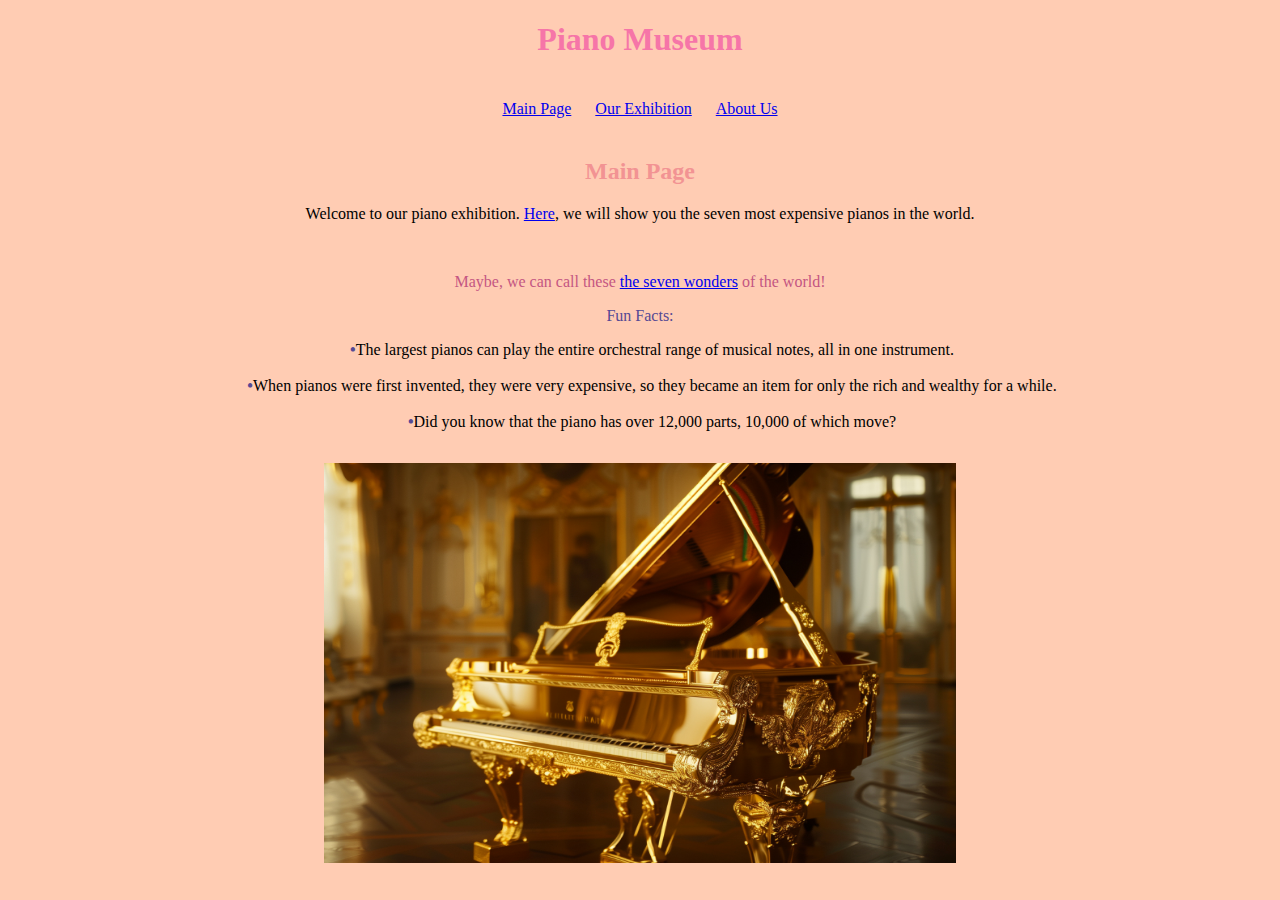
<file: index.html>
<!DOCTYPE html>
<html lang="en">
<head>
    <meta charset="UTF-8">
    <meta http-equiv="X-UA-Compatible" content="IE=edge">
    <meta name="viewport" content="width=device-width, initial-scale=1.0">
    <title>Piano Museum | Main Page</title>
    <link rel="stylesheet" href="CSS/style.css">
</head>
<body>
    <h1>Piano Museum</h1>
    <!-- Navbar - Start -->
    <header>
        <nav>
            <div>
                <div id="Nav-A"><a href="index.html">Main Page</a></div>
                <div id="Nav-B"><a href="our-exhibition.html">Our Exhibition</a></div>
                <div id="Nav-C"><a href="about-us.html">About Us</a></div>
            </div>
        </nav>
    </header>
    <!-- Navbar - End -->        

    <!-- Content - Start -->
    <section>
        <!-- Articles - Start -->
        <article>
            <h2>Main Page</h2>
            <p class="text-align-center">Welcome to our piano exhibition. <a href="our-exhibition.html">Here</a>, we will show you the seven most expensive pianos in the world.</p>
            <br><p id="Third-article">Maybe, we can call these <a href="our-exhibition.html">the seven wonders</a> of the world!</p>

            <p class="text-align-center" id="Fun">Fun Facts:</p>
            <ul class="l-center none">
                <li>The largest pianos can play the entire orchestral range of musical notes, all in one instrument.</li>
                <br>
                <li>When pianos were first invented, they were very expensive, so they became an item for only the rich and wealthy for a while.</li>
                <br>
                <li>Did you know that the piano has over 12,000 parts, 10,000 of which move?</li>
            </ul>
        </article>
        <!-- Articles - End -->
        <img id="Main-image" src="assets/most-expensive-pianos.png" alt="Most Expensive Piano Keys Photo">
    </section>
    <!-- Content - End -->
</body>
</html>
</file>
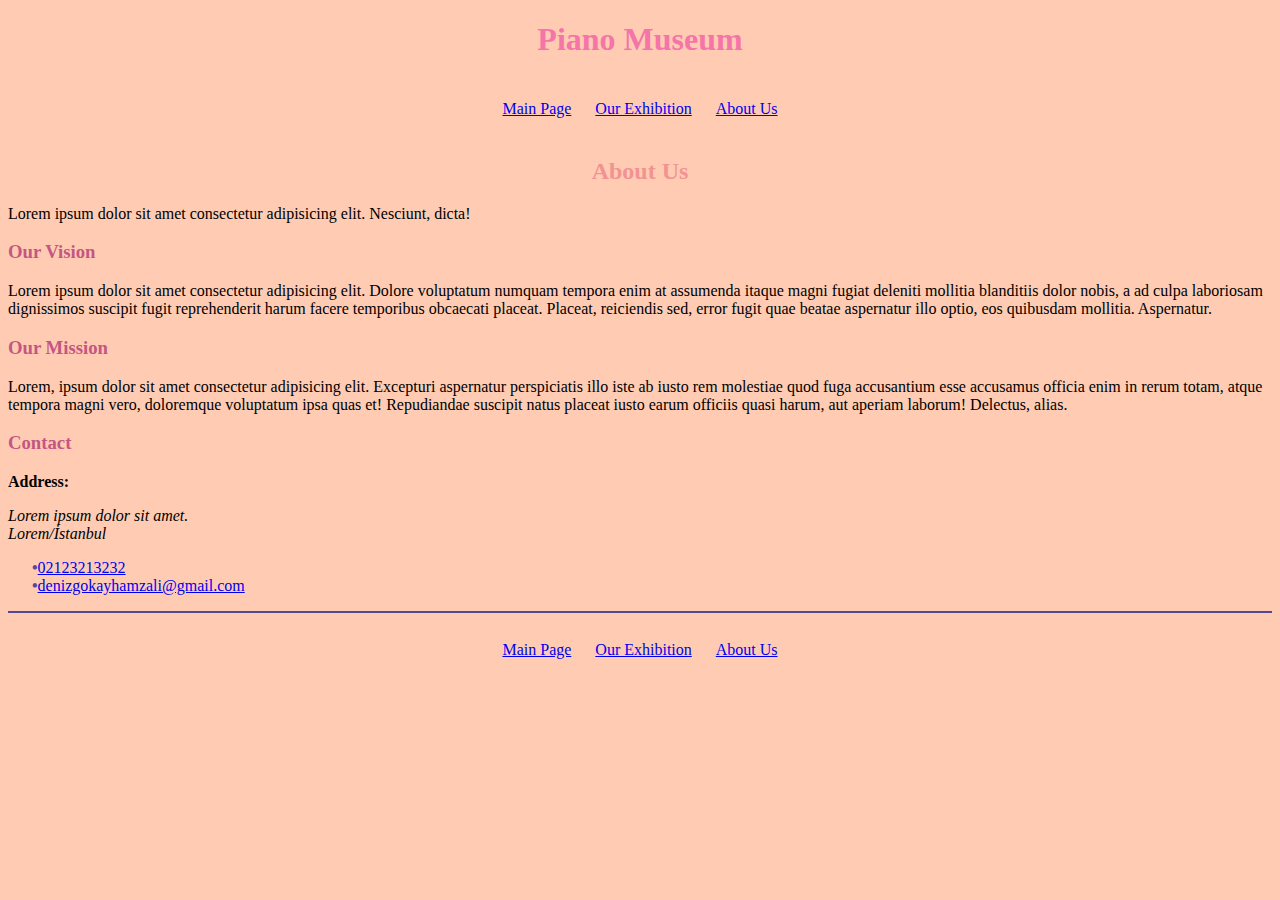
<file: about-us.html>
<!DOCTYPE html>
<html lang="en">
<head>
    <meta charset="UTF-8">
    <meta http-equiv="X-UA-Compatible" content="IE=edge">
    <meta name="viewport" content="width=device-width, initial-scale=1.0">
    <title>Piano Museum | About Us</title>
    <link rel="stylesheet" href="CSS/style.css">
</head>
<body>
    <h1>Piano Museum</h1>
    <!-- Navbar - Start -->
    <header>
        <nav>
            <div>
                <div id="Nav-A"><a href="index.html">Main Page</a></div>
                <div id="Nav-B"><a href="our-exhibition.html">Our Exhibition</a></div>
                <div id="Nav-C"><a href="about-us.html">About Us</a></div>
            </div>
        </nav>
    </header>
    <!-- Navbar - End -->     
    
    <!-- Content - Start -->
    <section>
        <!-- Articles - Start -->
        <article>
            <h2>About Us</h2>
            <p>Lorem ipsum dolor sit amet consectetur adipisicing elit. Nesciunt, dicta!</p>
            <h3>Our Vision</h3>
            <p>Lorem ipsum dolor sit amet consectetur adipisicing elit. Dolore voluptatum numquam tempora enim at assumenda itaque magni fugiat deleniti mollitia blanditiis dolor nobis, a ad culpa laboriosam dignissimos suscipit fugit reprehenderit harum facere temporibus obcaecati placeat. Placeat, reiciendis sed, error fugit quae beatae aspernatur illo optio, eos quibusdam mollitia. Aspernatur.</p>
            <h3>Our Mission</h3>
            <p>Lorem, ipsum dolor sit amet consectetur adipisicing elit. Excepturi aspernatur perspiciatis illo iste ab iusto rem molestiae quod fuga accusantium esse accusamus officia enim in rerum totam, atque tempora magni vero, doloremque voluptatum ipsa quas et! Repudiandae suscipit natus placeat iusto earum officiis quasi harum, aut aperiam laborum! Delectus, alias.</p>
            <h3>Contact</h3>
            <p id="Address">Address:</p>
            <address>
                Lorem ipsum dolor sit amet.
                <br>Lorem/İstanbul
            </address>
            <ul class="none">
                <li><a href="tel:02123213232">02123213232</a></li>
                <li><a href="mailto:denizgokayhamzali@gmail.com">denizgokayhamzali@gmail.com</a></li>
            </ul>
            <hr>
        </article>
    </section>
    <!-- Content - End -->

    <!-- Footer - Start -->
    <footer>
        <nav>
            <div>
                <div id="Nav-A"><a href="index.html">Main Page</a></div>
                <div id="Nav-B"><a href="our-exhibition.html">Our Exhibition</a></div>
                <div id="Nav-C"><a href="about-us.html">About Us</a></div>
            </div>
        </nav>
    </footer>
    <!-- Footer - End -->
</body>
</html>
</file>
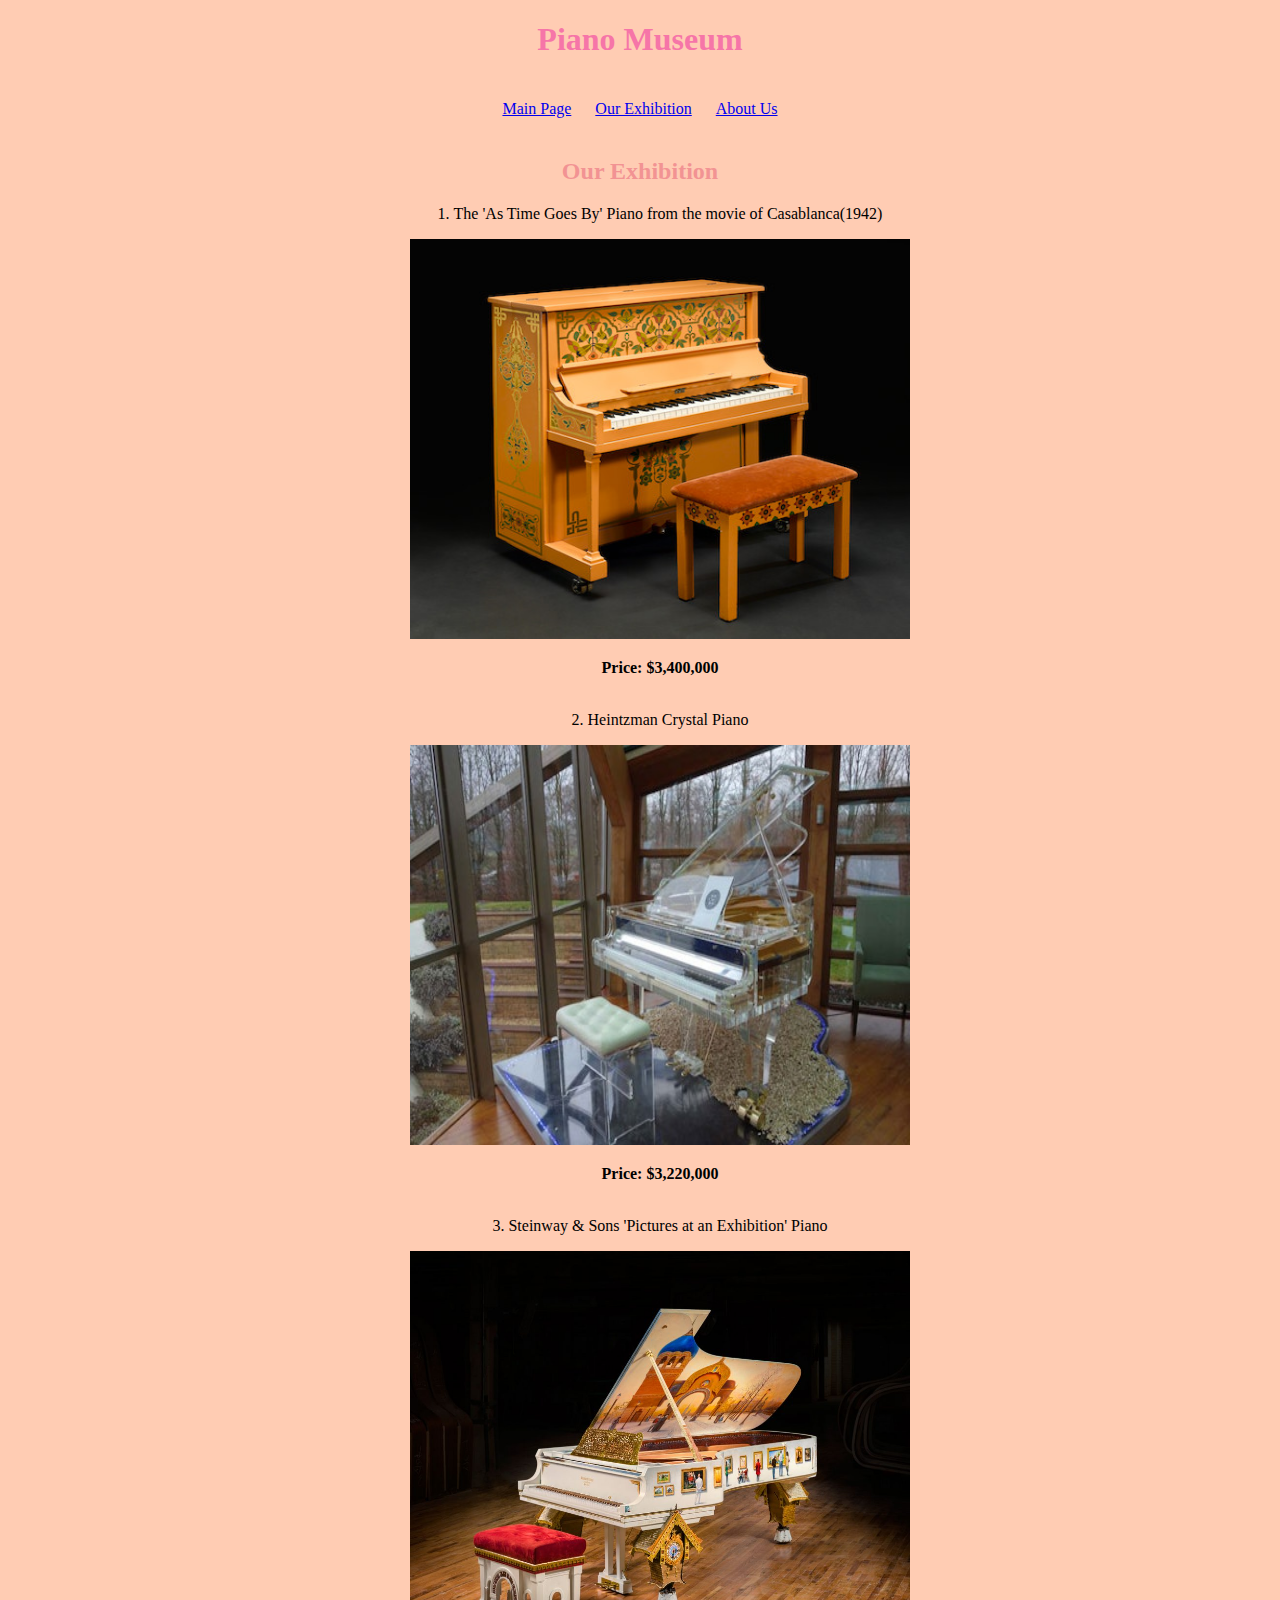
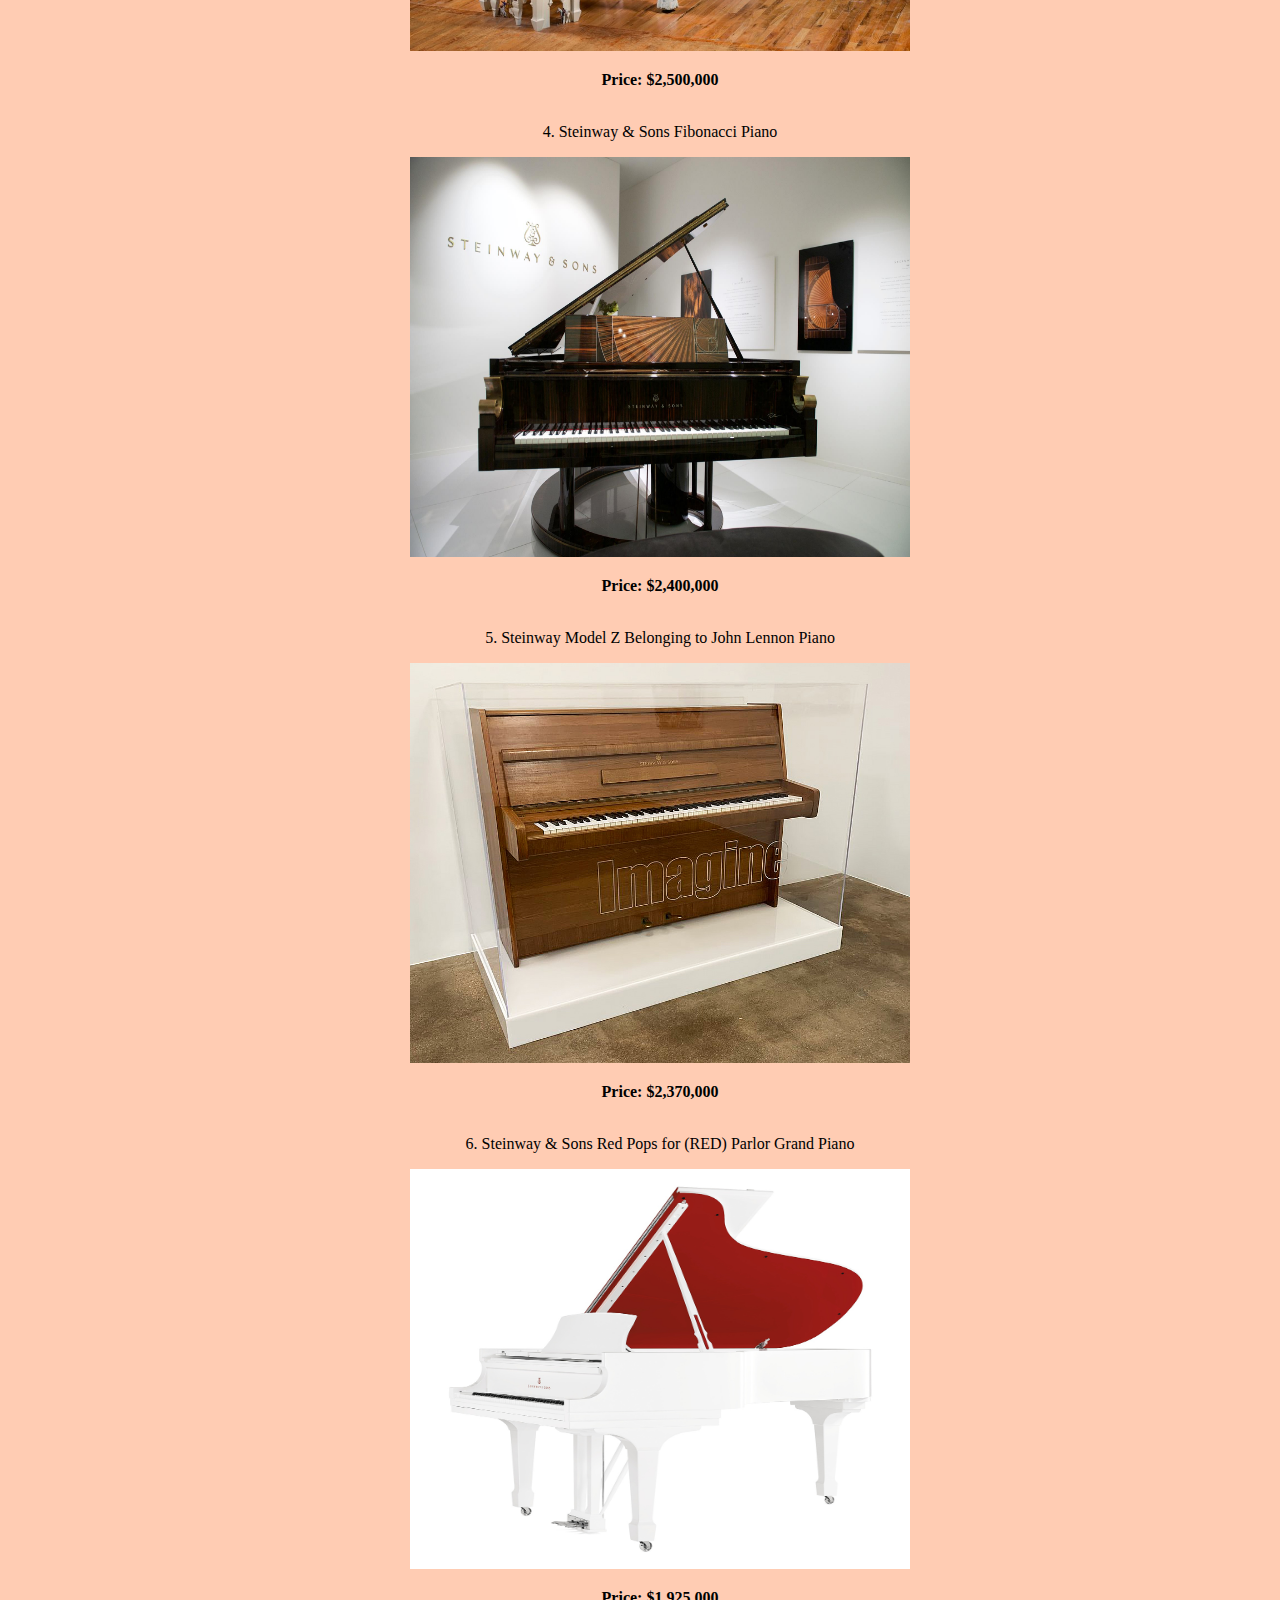
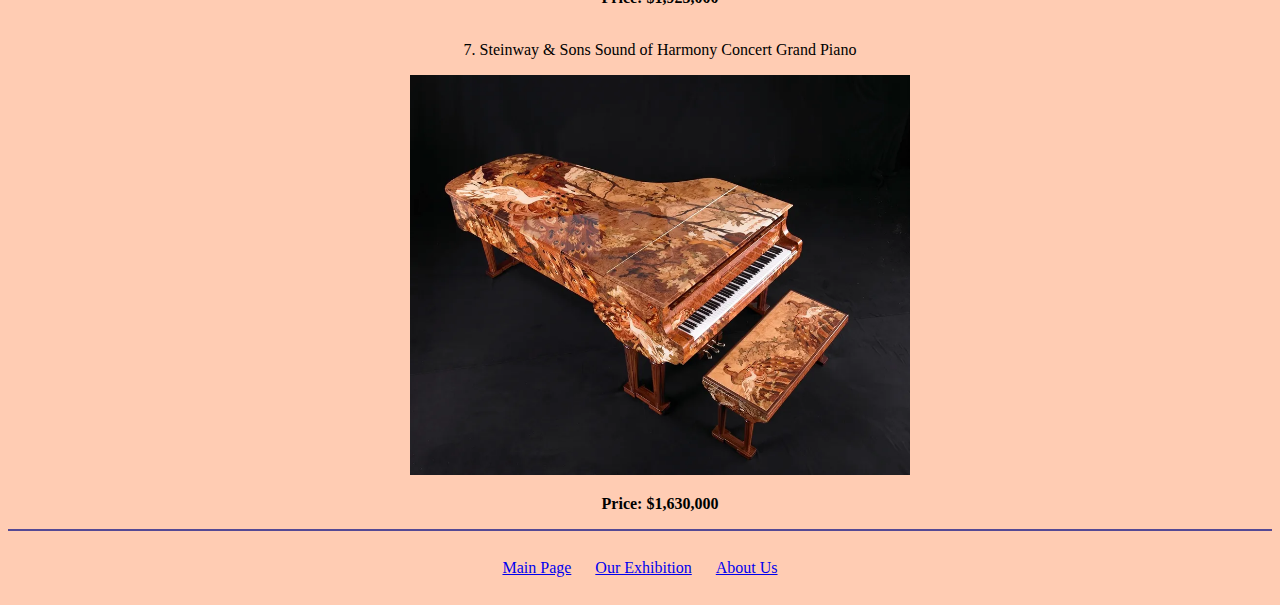
<file: our-exhibition.html>
<!DOCTYPE html>
<html lang="en">
<head>
    <meta charset="UTF-8">
    <meta http-equiv="X-UA-Compatible" content="IE=edge">
    <meta name="viewport" content="width=device-width, initial-scale=1.0">
    <title>Piano Museum | Our Exhibition</title>
    <link rel="stylesheet" href="CSS/style.css">
</head>
<body>
    <h1>Piano Museum</h1>
    <!-- Navbar - Start -->
    <header>
        <nav>
            <div>
                <div id="Nav-A"><a href="index.html">Main Page</a></div>
                <div id="Nav-B"><a href="our-exhibition.html">Our Exhibition</a></div>
                <div id="Nav-C"><a href="about-us.html">About Us</a></div>
            </div>
        </nav>
    </header>
    <!-- Navbar - End -->
    
    <!-- Content - Start -->
    <section>
        <!-- Articles - Start -->
        <article>
            <h2>Our Exhibition</h2>
                
            <ol class="l-center">
                <li>
                    The 'As Time Goes By' Piano from the movie of Casablanca(1942)
                    <br>
                    <img src="assets/AsTimeGoesByPiano.png" alt="The 'As Time Goes By' Piano Photo">
                    <p class="bold">Price: $3,400,000</p>
                </li>
                <br>
                <li>
                    Heintzman Crystal Piano
                    <br>
                    <img src="assets/HeintzmanCrystalPiano.jpg" alt="Heintzman Crystal Piano Photo">
                    <p class="bold">Price: $3,220,000</p>
                </li>
                <br>
                <li>
                    Steinway & Sons 'Pictures at an Exhibition' Piano
                    <br>
                    <img src="assets/PicturesAtAnExhibitionPiano.jpg" alt="Steinway & Sons 'Pictures at an Exhibition' Piano Photo"> 
                    <p class="bold">Price: $2,500,000</p>
                </li>
                <br>
                <li>
                    Steinway & Sons Fibonacci Piano
                    <br>
                    <img src="assets/Steinway&SonsFibonacciPiano.jpg" alt="Steinway & Sons Fibonacci Piano Photo"> 
                    <p class="bold">Price: $2,400,000</p>
                </li>
                <br>
                <li>
                    Steinway Model Z Belonging to John Lennon Piano
                    <br>
                    <img src="assets/JohnLennonPiano.jpg" alt="Steinway Model Z Belonging to John Lennon Piano Photo">
                    <p class="bold">Price: $2,370,000</p>
                </li>
                <br>
                <li>
                    Steinway & Sons Red Pops for (RED) Parlor Grand Piano
                    <br>
                    <img src="assets/ParlorGrandPiano.jpg" alt="Steinway & Sons Red Pops for (RED) Parlor Grand Piano Photo">
                    <p class="bold">Price: $1,925,000</p>
                </li>
                <br>
                <li>
                    Steinway & Sons Sound of Harmony Concert Grand Piano
                    <br>
                    <img src="assets/HarmonyConcertGrandPiano.png" alt="Steinway & Sons Sound of Harmony Concert Grand Piano Photo">
                    <p class="bold">Price: $1,630,000</p>
                </li>
            </ol>
            <hr>
        </article>
    </section>
    <!-- Content - End -->

    <!-- Footer - Start -->
    <footer>
        <nav>
            <div>
                <div id="Nav-A"><a href="index.html">Main Page</a></div>
                <div id="Nav-B"><a href="our-exhibition.html">Our Exhibition</a></div>
                <div id="Nav-C"><a href="about-us.html">About Us</a></div>
            </div>
        </nav>
    </footer>
    <!-- Footer - End -->
</body>
</html>
</file>
<file: CSS/style.css>
body {
    background-color: #FFCCB3;
    font-family: 'Silkscreen', cursive ;
}

h1 {
    color: #F675A8;
    text-align: center;
}

h2 {
    color: #F29393;
    text-align: center;    
}

h3 {
    color: #c45682;
}

hr {
    border: 1px solid #554994;
}

.none {
    list-style-type: none;
}

ul li::before {
    content: "\2022";
    color: #554994;
    font-weight: bold;
    margin-left: -1em;
}

.text-align-center {
    text-align: center;
}

#Third-article {
    color: #c45682; 
    text-align: center;
}

.l-center {
    text-align: center;
    list-style-position: inside;
    
}

nav {
    text-align: center;
}

#Nav-A {
    display: inline-block;
}

#Nav-B {
    padding: 20px;
    display: inline-block;
       
}

#Nav-C {
    display: inline-block;
}

#Fun {
    color: #554994;
}

#Address {
    font-weight: bold;
}

img {
    width: 500px;
    height: 400px;
    padding-top: 1em;
}

.bold {
    font-weight: bold;
}

#Main-image {
    display: block;
    margin-left: auto;
    margin-right: auto;
    width: 50%;
}
</file>
